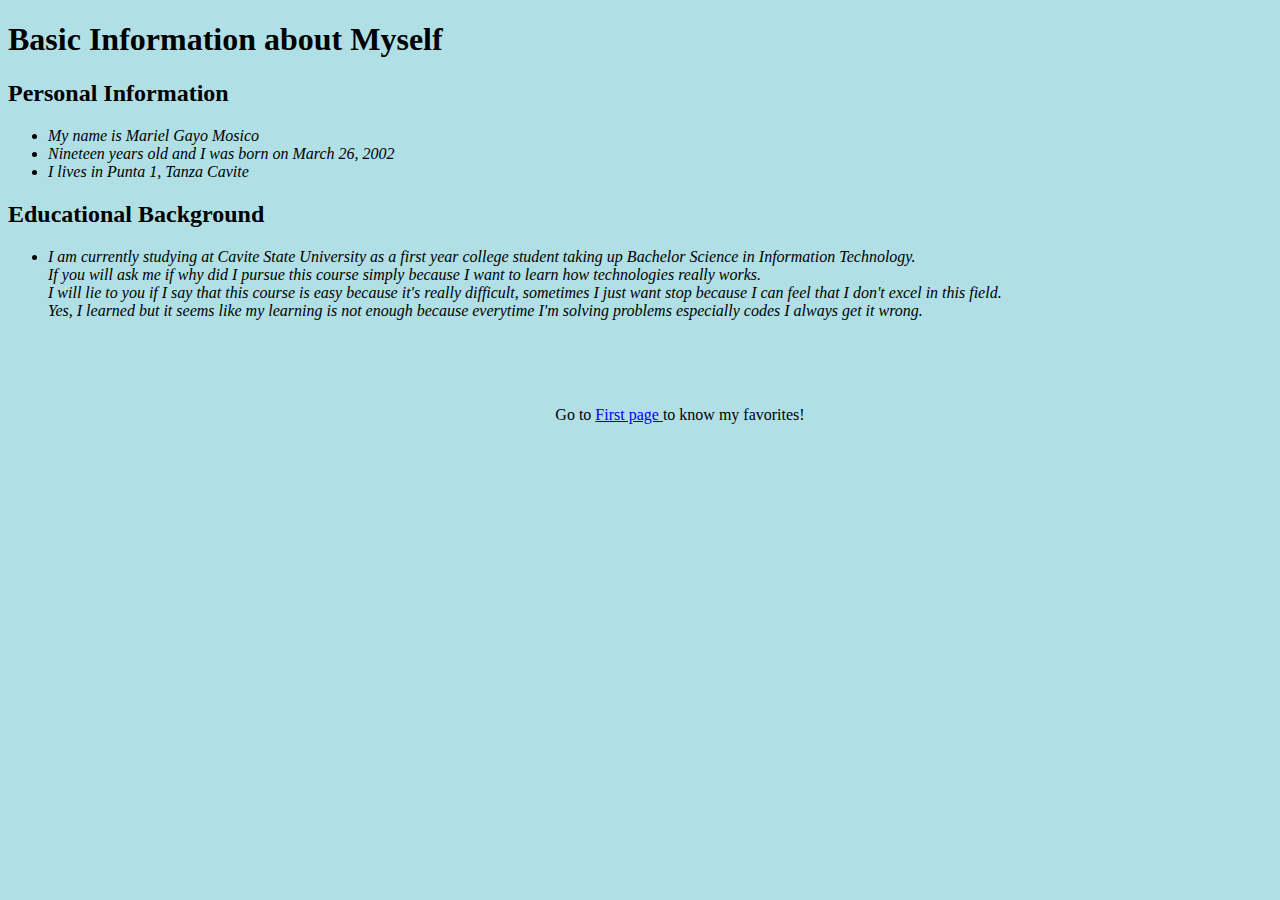
<file: index.html>
<!DOCTYPE html>
<html>
<body style ="background-color:powderblue;">
    <h1>Basic Information about Myself</h1>
    <h2>Personal Information</h2>
<ul><i>
  <li> My name is Mariel Gayo Mosico</li>
  <li> Nineteen years old and I was born on March 26, 2002</li>
  <li> I lives in Punta 1, Tanza Cavite</li>
 </i></ul>
      
    <h2>Educational Background</h2>   
<p><i>
  <ul>
  <li>I am currently studying at Cavite State University as a first year college student taking up Bachelor Science in Information Technology.<br> 
  If you will ask me if why did I pursue this course simply because I want to learn how technologies really works.<br> I will lie to you if I say that 
  this course is easy because it's really difficult, sometimes I just want stop because I can feel that I don't excel in this field.<br> 
  Yes, I learned but it seems like my learning is not enough because everytime I'm solving problems especially codes I always get it wrong. <br></li>
 <ul></i></p>
    
 </body>
  <br>
    <br>
    <br>
    <p><center>Go to <a href="page1.html"> First page </a> to know my favorites!</center></p>
  
</html>
</file>
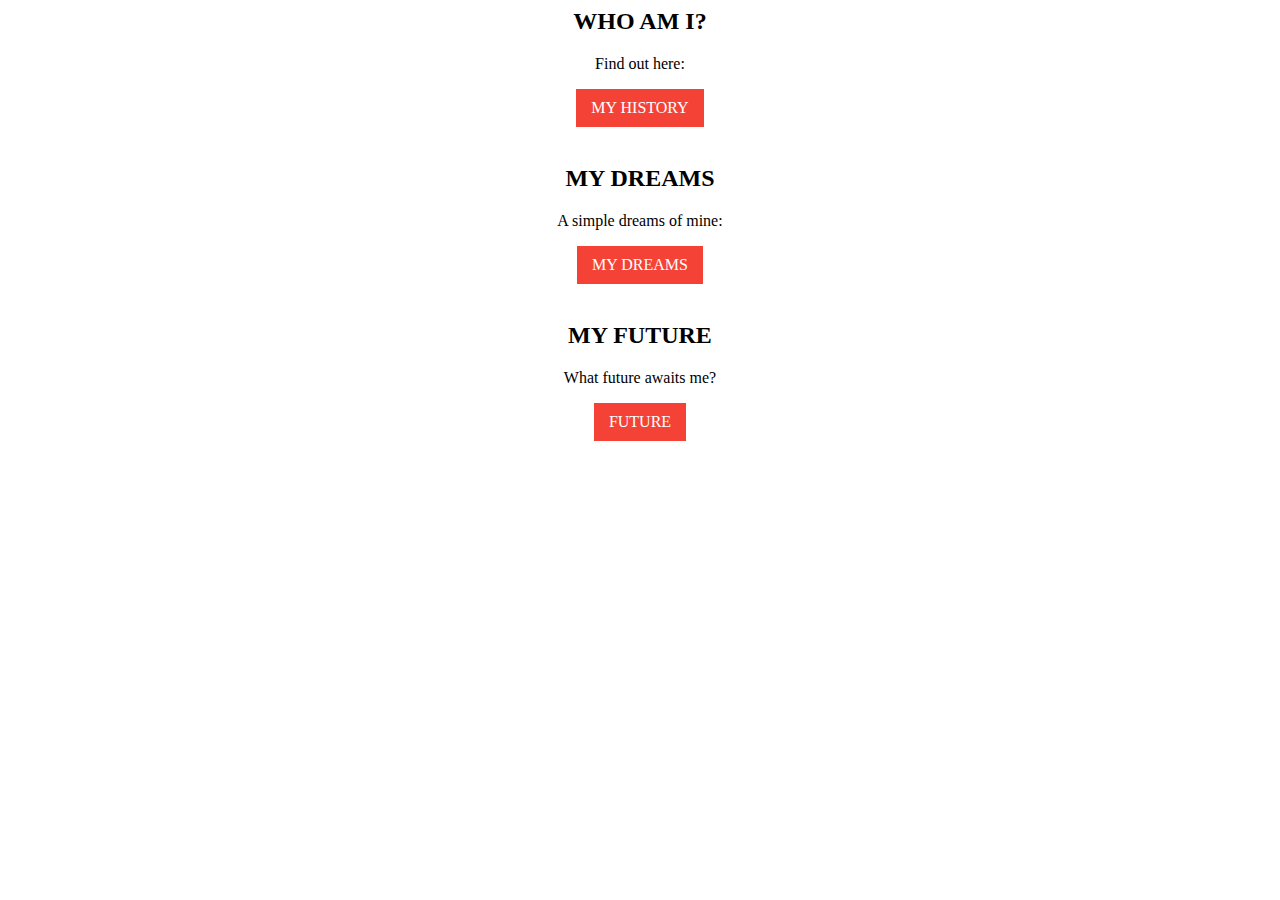
<file: activity4.html>
<! DOCTYPE html>
<html>
<style>
a:link, a:visited{
  background-color: #f44336;
  color: white;
  padding: 10px 15px;
  text-align: center;
  text-decoration: none;
  display: inline-block;
}
  a: hove, a: active{
  background-color: green;
}
  </style>
  
  <body><center>
    <h2>WHO AM I?</h2>
    <p>Find out here:</p>
    <a href="diary 1.html">MY HISTORY</a>
    </body></center>
  
<br>
  <style>
  a:link, a:visited{
  background-color: #f44336;
  color: white;
  padding: 10px 15px;
  text-align: center;
  text-decoration: none;
  display: inline-block;
}
  a: hove, a: active{
  background-color: green;
}
  </style>
  <body><center>
    <h2>MY DREAMS</h2>
    <p>A simple dreams of mine:</p>
    <a href="dreams.html">MY DREAMS</a>
  </body></center>
  
  <br>
  
    <style>
a:link, a:visited{
  background-color: #f44336;
  color: white;
  padding: 10px 15px;
  text-align: center;
  text-decoration: none;
  display: inline-block;
}
  a: hove, a: active{
  background-color: green;
}
  </style>
  <body><center>
    <h2>MY FUTURE</h2>
    <p>What future awaits me?</p>
    <a href="future.html">FUTURE</a>
    </body></center>
  
  
  
  
</html>
</file>
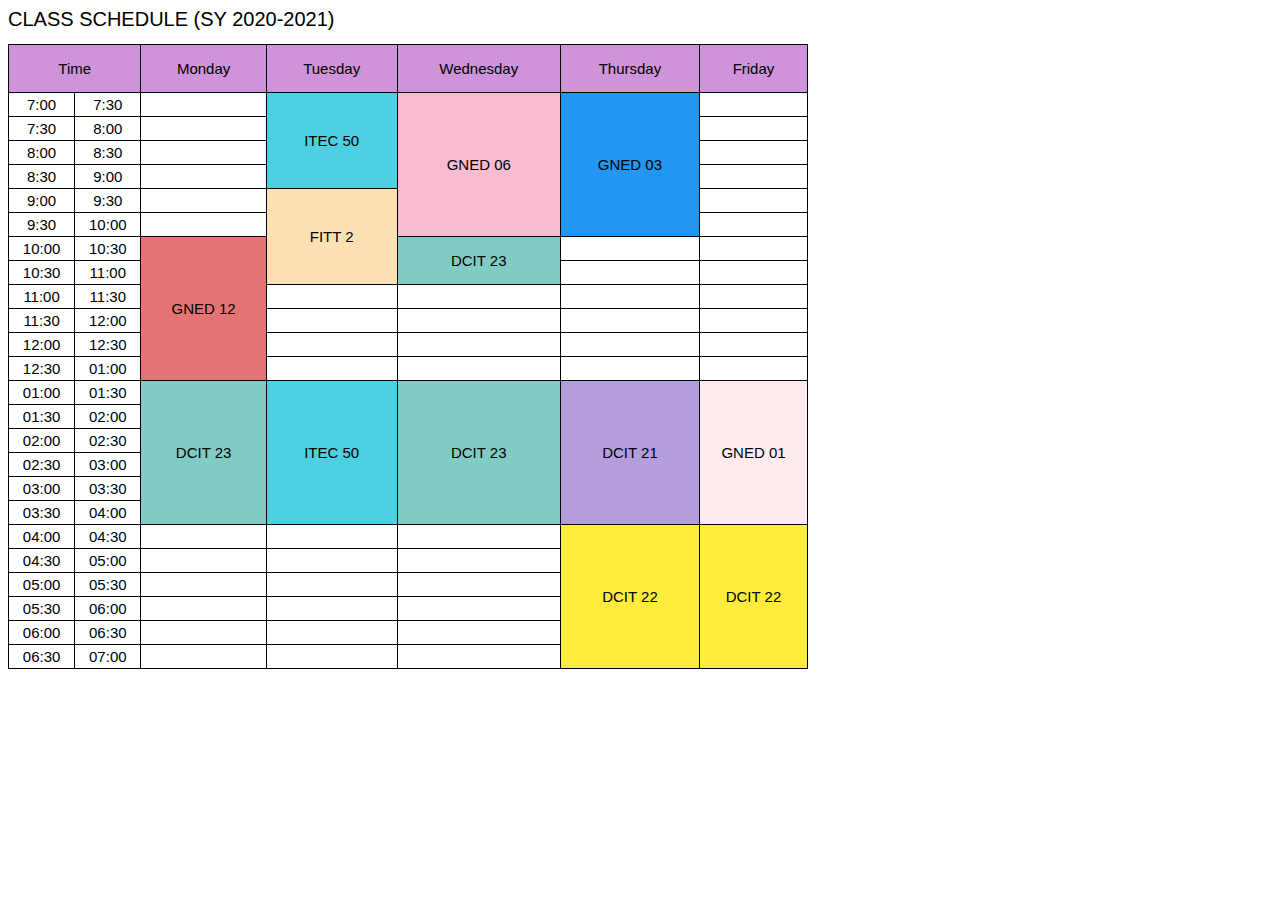
<file: activity5.html>
<! DOCTYPE html>
<html>


<link rel="stylesheet" href="schedule.css"/>
<table>

<h1>CLASS SCHEDULE (SY 2020-2021)</h1>

<tr>
<th colspan="2">Time</th>
<th>Monday</th>
<th>Tuesday</th>
<th>Wednesday</th>
<th>Thursday</th>
<th>Friday</th>
</tr>

<tr> 
<!--ROW 1-->
<td><center>7:00</center></td>
<td><center>7:30</center></td>
<td></td>
<td bgcolor="#4DD0E1" rowspan="8"><center>ITEC 50</center></td>
<td bgcolor="#F8BBD0" rowspan="12"><center>GNED 06</center></td>
<td bgcolor="#2196F3" rowspan="12"><center>GNED 03</center></td>
<td></td>
<tr>

<tr>
<!--ROW 2-->
<td><center>7:30</center></td>
<td><center>8:00</center></td>
<td></td>
<td></td>
<tr>

<tr>
<!ROW 3-->
<td><center>8:00</center></td>
<td><center>8:30</center></td>
<td></td>
<td></td>
<tr>

<tr>
<!--ROW 4-->
<td><center>8:30</center></td>
<td><center>9:00</center></td>
<td></td>
<td></td>
<tr>

<tr>
<!--ROW 5-->
<td><center>9:00</center></td>
<td><center>9:30</center></td>
<td></td>
<td bgcolor="#FFE0B2" rowspan="8"><center>FITT 2</center></td>
<td></td>
<tr>

<tr>
<!--ROW 6-->
<td><center>9:30</center></td>
<td><center>10:00</center></td>
<td></td>
<td></td>
<tr>

<tr> 
<!--ROW 7-->
<td><center>10:00</center></td>
<td><center>10:30</center></td>
<td bgcolor="#E57373" rowspan="12"><center>GNED 12</center></td>
<td bgcolor="#80CBC4" rowspan="4"><center>DCIT 23</center></td>
<td></td>
<td></td>
<tr>

<tr>
<!--ROW 8-->
<td><center>10:30</center></td>
<td><center>11:00</center></td>
<td></td>
<td></td>
<tr>

<tr>
<!ROW 9-->
<td><center>11:00<?center></td>
<td><center>11:30</center></td>
<td></td>
<td></td>
<td></td>
<td></td>
<tr>

<tr>
<!--ROW 10-->
<td><center>11:30</center></td>
<td><center>12:00<center></td>
<td></td>
<td></td>
<td></td>
<td></td>
<tr>

<tr>
<!--ROW 11-->
<td><center>12:00</center></td>
<td><center>12:30</center></td>
<td></td>
<td></td>
<td></td>
<td></td>
<tr>

<tr>
<!--ROW 12-->
<td><center>12:30</center></td>
<td><center>01:00</center></td>
<td></td>
<td></td>
<td></td>
<td></td>
<tr>

<tr> 
<!--ROW 13-->
<td><center>01:00</center></td>
<td><center>01:30</center></td>
<td bgcolor="#80CBC4" rowspan="12"><center>DCIT 23</center></td>
<td bgcolor="#4DD0E1" rowspan="12"><center>ITEC 50</center></td>
<td bgcolor="#80CBC4" rowspan="12"><center>DCIT 23</center></td>
<td bgcolor="#B39DDB" rowspan="12"><center>DCIT 21</center></td>
<td bgcolor="#FFEBEE" rowspan="12"><center>GNED 01</center></td>

<tr>

<tr>
<!--ROW 14-->
<td><center>01:30</center></td>
<td><center>02:00</center></td>
<tr>

<tr>
<!ROW 15-->
<td><center>02:00</center></td>
<td><center>02:30</center></td>
<tr>

<tr>
<!--ROW 16-->
<td><center>02:30</center></td>
<td><center>03:00</center></td>
<tr>

<tr>
<!--ROW 17-->
<td><center>03:00</center></td>
<td><center>03:30</center></td>
<tr>

<tr>
<!--ROW 18-->
<td><center>03:30</center></td>
<td><center>04:00</center></td>
<tr>

<tr>
<!--ROW 19-->
<td><center>04:00</center></td>
<td><center>04:30</center></td>
<td></td>
<td></td>
<td></td>
<td bgcolor="#FFEB3B" rowspan="12"><center>DCIT 22</center></td>
<td bgcolor="#FFEB3B" rowspan="12"><center>DCIT 22</center></td>
<tr>

<tr>
<!ROW 20-->
<td><center>04:30</center></td>
<td><center>05:00</center></td>
<td></td>
<td></td>
<td></td>
<tr>

<tr>
<!--ROW 21-->
<td><center>05:00</center></td>
<td><center>05:30</center></td>
<td></td>
<td></td>
<td></td>
<tr>

<tr>
<!--ROW 22-->
<td><center>05:30</center></td>
<td><center>06:00</center></td>
<td></td>
<td></td>
<td></td>
<tr>

<tr>
<!--ROW 23-->
<td><center>06:00</center></td>
<td><center>06:30</center></td>
<td></td>
<td></td>
<td></td>
</tr>

<tr>
<!--ROW 23-->
<td><center>06:30</center></td>
<td><center>07:00</center></td>
<td></td>
<td></td>
<td></td>
</tr>

</table>
</file>
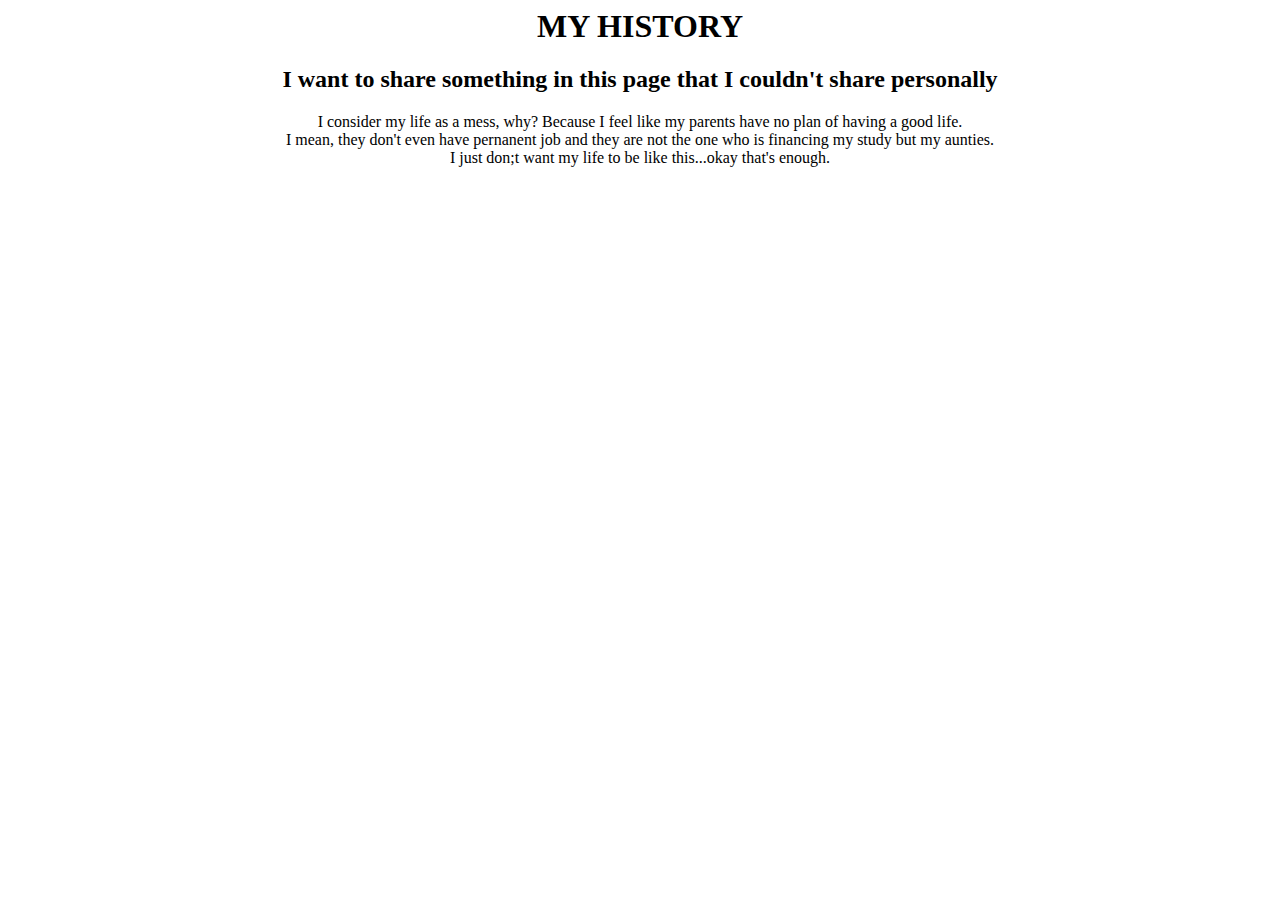
<file: diary 1.html>
<! DOCTYPE html>
<html>
  <center><h1>MY HISTORY</h1>
    <h2>I want to share something in this page that I couldn't share personally</h2></center>
  
  <center><body>
    <p>
      I consider my life as a mess, why? Because I feel like my parents have no plan of having a good life.<br>
      I mean, they don't even have  pernanent job and they are not the one who is financing my study but my aunties.<br>
      I just don;t want my life to be like this...okay that's enough.</p></body></center>
  
  
  
  
  
  
  
  
  
  
  
  
</html>
</file>
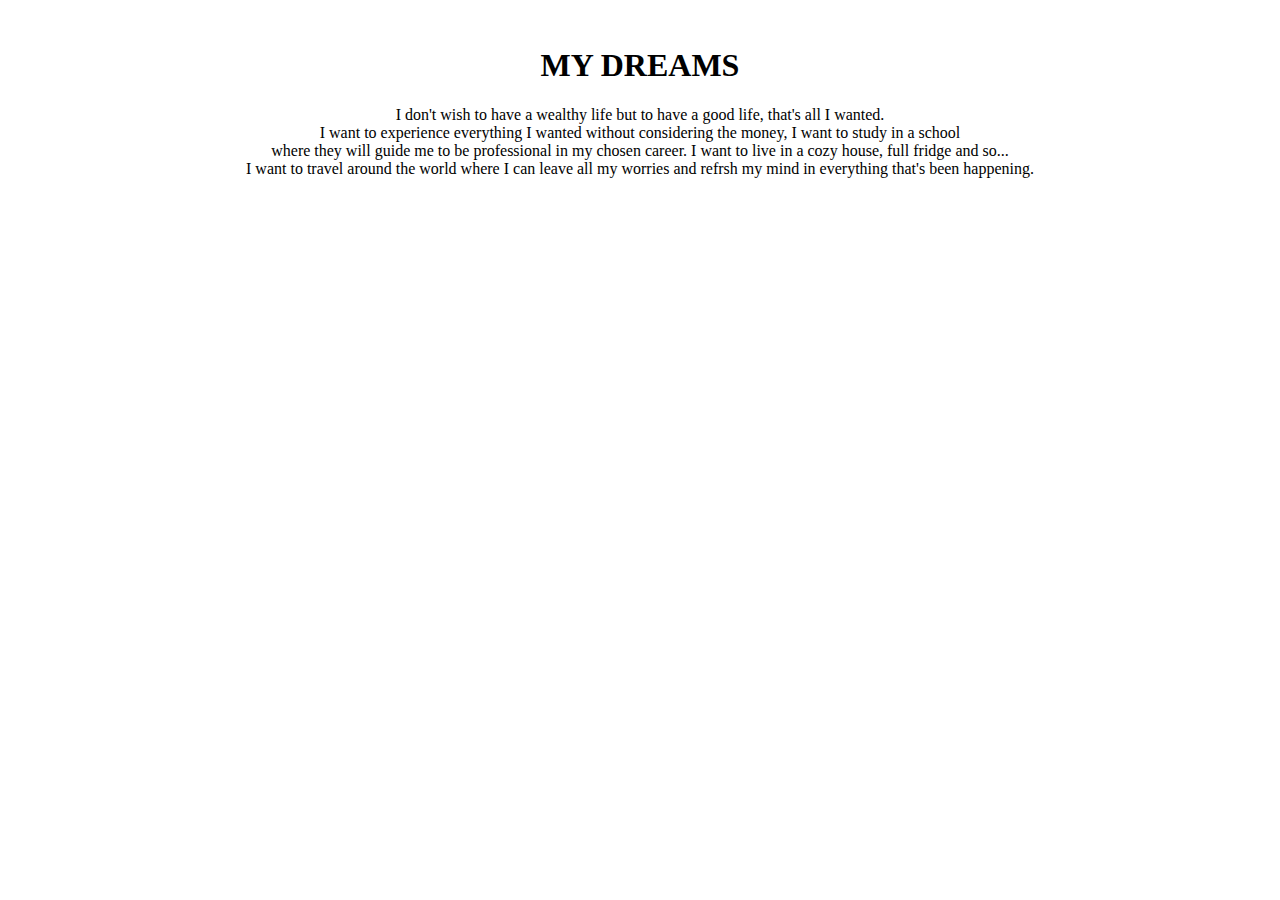
<file: dreams.html>
<! DOCTYPE html>
<html>
  <br>
  <center><h1>MY DREAMS</h2></center>
  <body>
    <center><p>
      I don't wish to have a wealthy life but to have a good life, that's all I wanted.<br>
      I want to experience everything I wanted without considering the money, I want to study in a school<br>
      where they will guide me to be professional in my chosen career. I want to live in a cozy house, full fridge and so...<br>
      I want to travel around the world where I can leave all my worries and refrsh my mind in everything that's been happening.</p></center>
    
  </body>
</html>
</file>
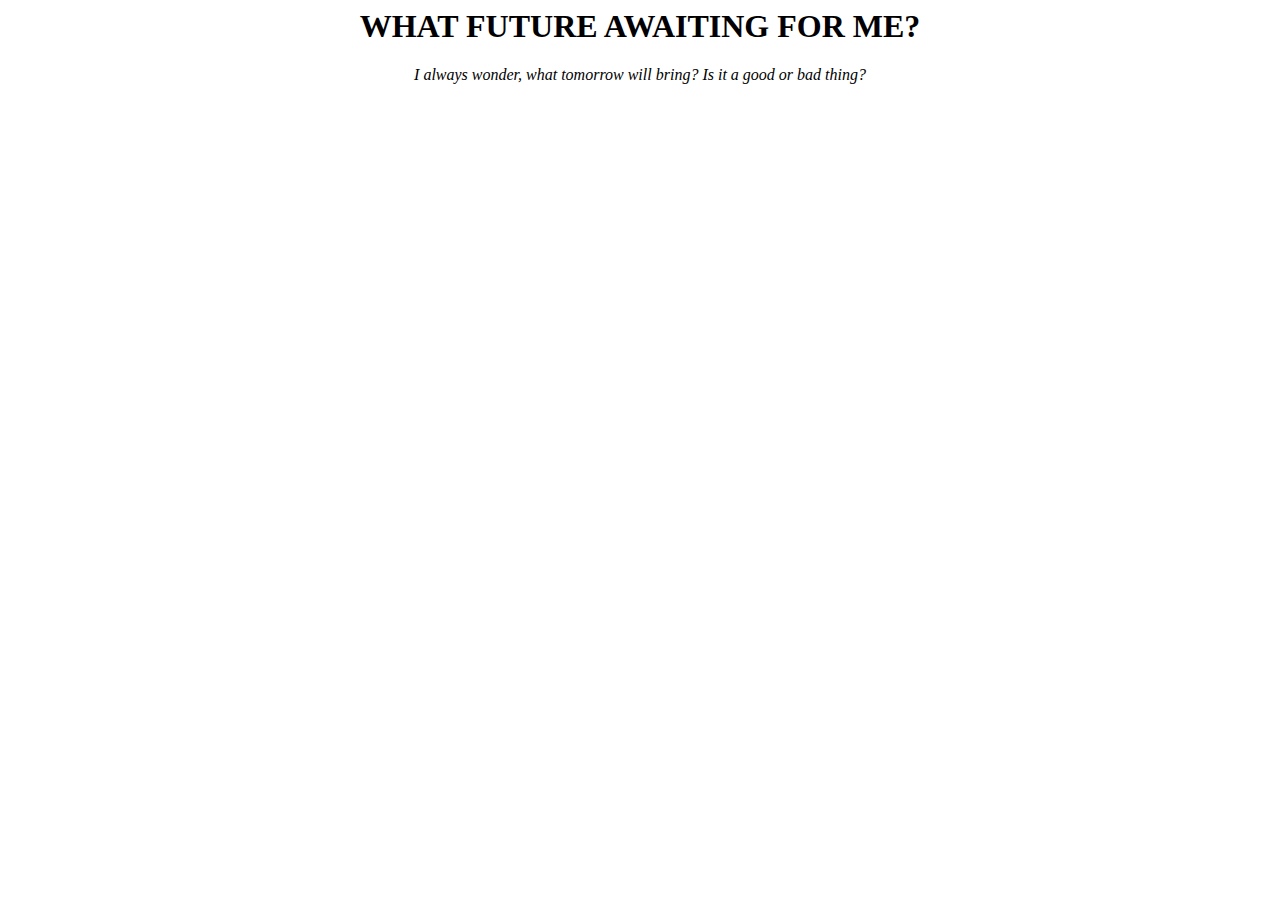
<file: future.html>
<! DOCTYPE html>
<html>
  <center><h1>WHAT FUTURE AWAITING FOR ME?<h1></center>
    
    
    <body><center><i>
      I always wonder, what tomorrow will bring? Is it a good or bad thing?
     </i></body></center>
</html>
</file>
<file: schedule.css>
h1{
font: 20px Arial, sans-serif;
}

table{
width:800px;
}


table, th, td{
padding: 3px;
border: 1px solid black;
border-collapse: collapse;
font: 15px Arial, sans-serif;
}

th{
background-color: #CE93D8;
padding: 15px;
}

tr{
background-color: white;
}
</file>
